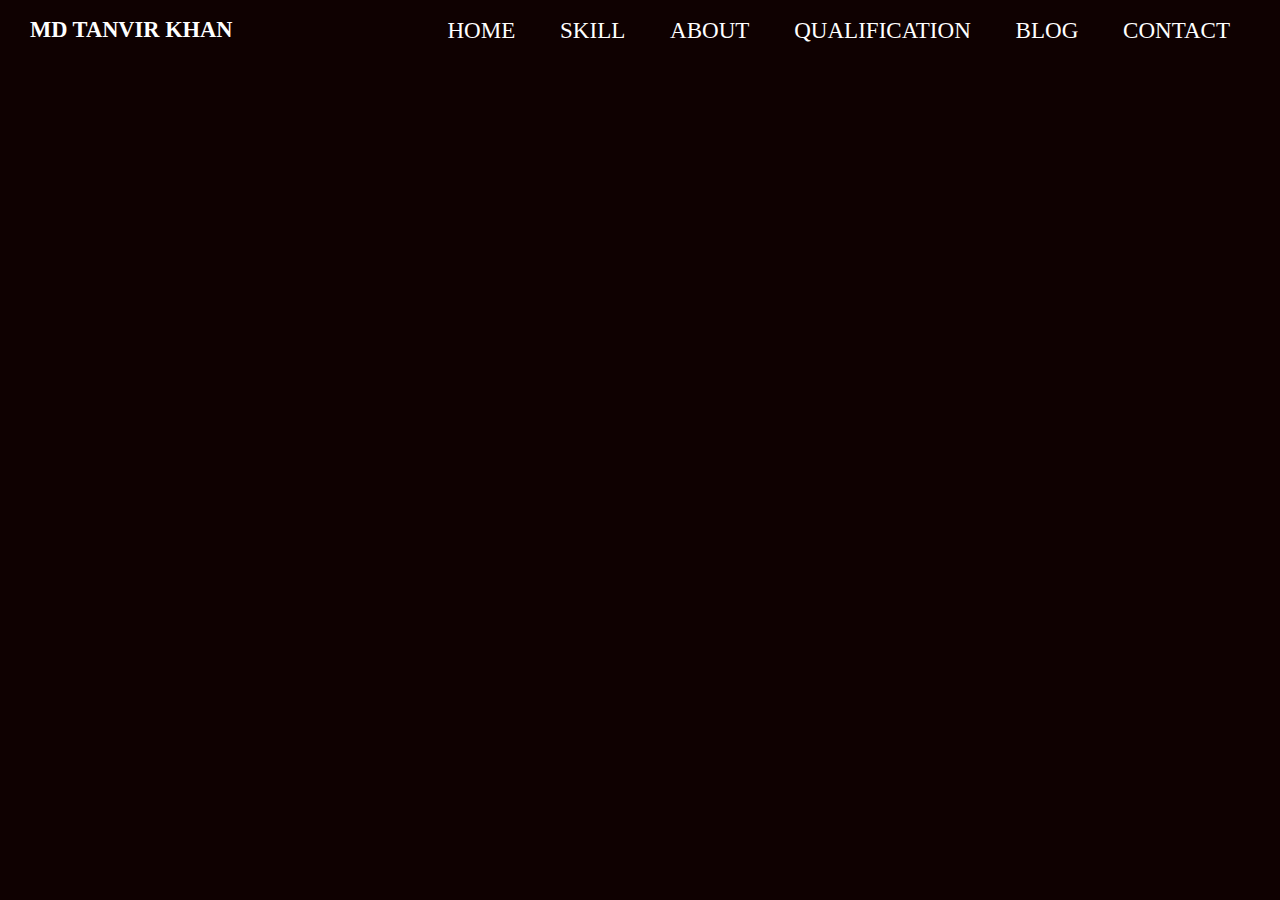
<file: blog.html>
<!DOCTYPE html>
<html lang="en">
<head>
    <meta charset="UTF-8">
    <meta name="viewport" content="width=device-width, initial-scale=1.0">
    <title>Document</title>
    <link rel="stylesheet" href="style.css">
</head>
<body>
    <div id="main">
        <div id="nav">
            <h3>Md Tanvir khan</h3>
            <div id="nav-part2">
              
                <ul class="list-item">
                  <li><a href="index.html"><i class="ri-home-line"></i> Home</a></li>
                  <li><a href="#skill">Skill</a></li>
                  <li><a href="">About</a></li>
                  <li><a href="">Qualification</a></li>
                  <li><a href="./blog.html">Blog</a></li>
                  <li><a href="">Contact</a></li>
                </ul>
            </div>
            </div>
            <script src="script.js"></script>
</body>
</html>
</file>
<file: style.css>
*{
    padding: 0;
    margin: 0;
    box-sizing: border-box;
}
html,body{
    width: 100%;
    height: 100%;
    color: white;
}
#main{
    height: 100%;
    width: 100%;
    background-color: rgb(15, 1, 1);
}
#nav {
    display: flex;
    align-items: center;
    justify-content: space-between;
    height: 60px;
    padding: 0 30px;
}
#nav-part2{
    display: flex;
    align-items: center;
    gap: 50px;
}
ul li{
    display: inline-block;
    
}
li a{
    text-decoration: none;
    font-size: 1.2em;
    text-transform: uppercase;
    font-weight: 400;
    color: white;
    padding: 20px;
}
#nav  {
    font-size: 1.2em;
    text-transform: uppercase;
    font-weight: 400;
    color: white;
}
#main h1{
    font-size: 80px;
    text-transform: uppercase;
    font-weight: 400;
    line-height: 10px;
   color: white;
    margin-top: 50px;
    width: 70%;
    margin-left: 10%;
}#main h1:nth-child(2){
    margin-top:180px ;
    margin-bottom: 90px;
    padding-left: 30px;
    
}
#main h1:nth-child(3){
    text-align: center;
    margin-bottom: 80px;
    
}
#main button{
    color: white;
    margin-top: 60px;
    background-color: rgb(45, 45, 165);
    text-align: center;
    position: absolute;
    left: 40%;
    width: 17vw;
    height: 10vh;
    text-decoration: none;
    border-radius: 10px;
    font-weight: 400px;
    font-size: 2.5em;
    padding-right: 15px;
    
   
}
 #main button:hover{
    background-color: #239ccf;
    color: wheat;
  }

#skill{
    width: 100%;
    height: 100%;
    background-color: rgb(14, 13, 13);
}
#skill h1{
    font-size: 10vw;
    text-align: center;
    color: white;
}
</file>
